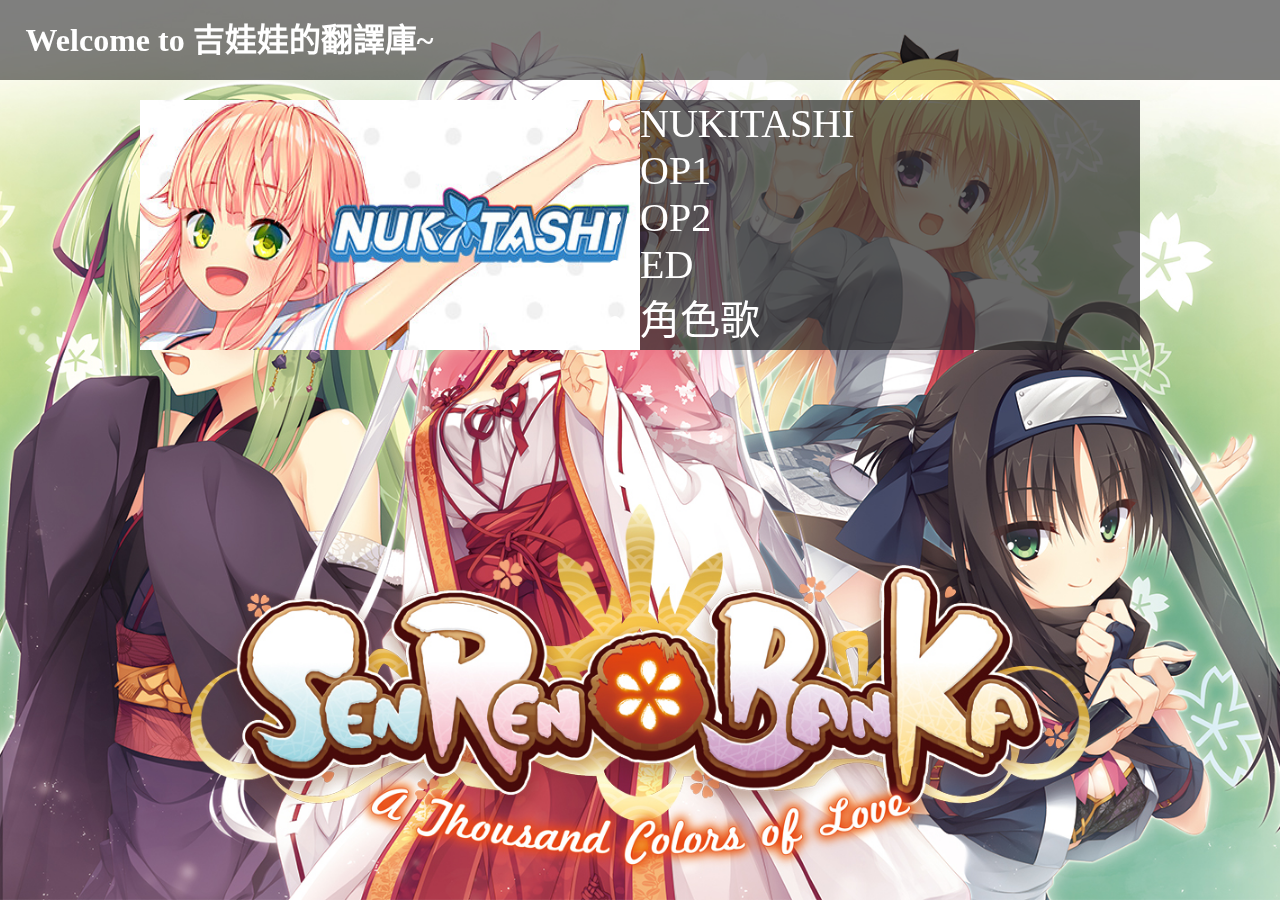
<file: index.html>
<!DOCTYPE html>
<html lang="zh-TW">
<head>
    <meta charset="UTF-8">
    <meta name="viewport" content="width=device-width, initial-scale=1.0">
    <title>吉娃娃翻譯庫</title>
    <link rel="stylesheet" href="style.css"/>
    <script src="script.js"></script>
</head>
<body>
    <header>
        <h1>Welcome to 吉娃娃的翻譯庫~</h1>
    </header>
    <div class="background"></div>
    <div class="songlist">  <!-- 開始排列 -->
        <img src="image/list1.jpg" alt="nukitahshi" width="500">
        <ul>
            <li>NUKITASHI</li>
            <li><a href="page/nukitashi/nukitashi-op1.html">OP1</a></li>
            <li><a href="page/nukitashi/nukitashi-op2.html">OP2</a></li>
            <li><a href="page/nukitashi/nukitashi-ed.html">ED</a></li>
            <li><a href="page/nukitashi/nukitashi-角色歌.html">角色歌</a></li>
        </ul>
    </div>
</body>
</html>
</file>
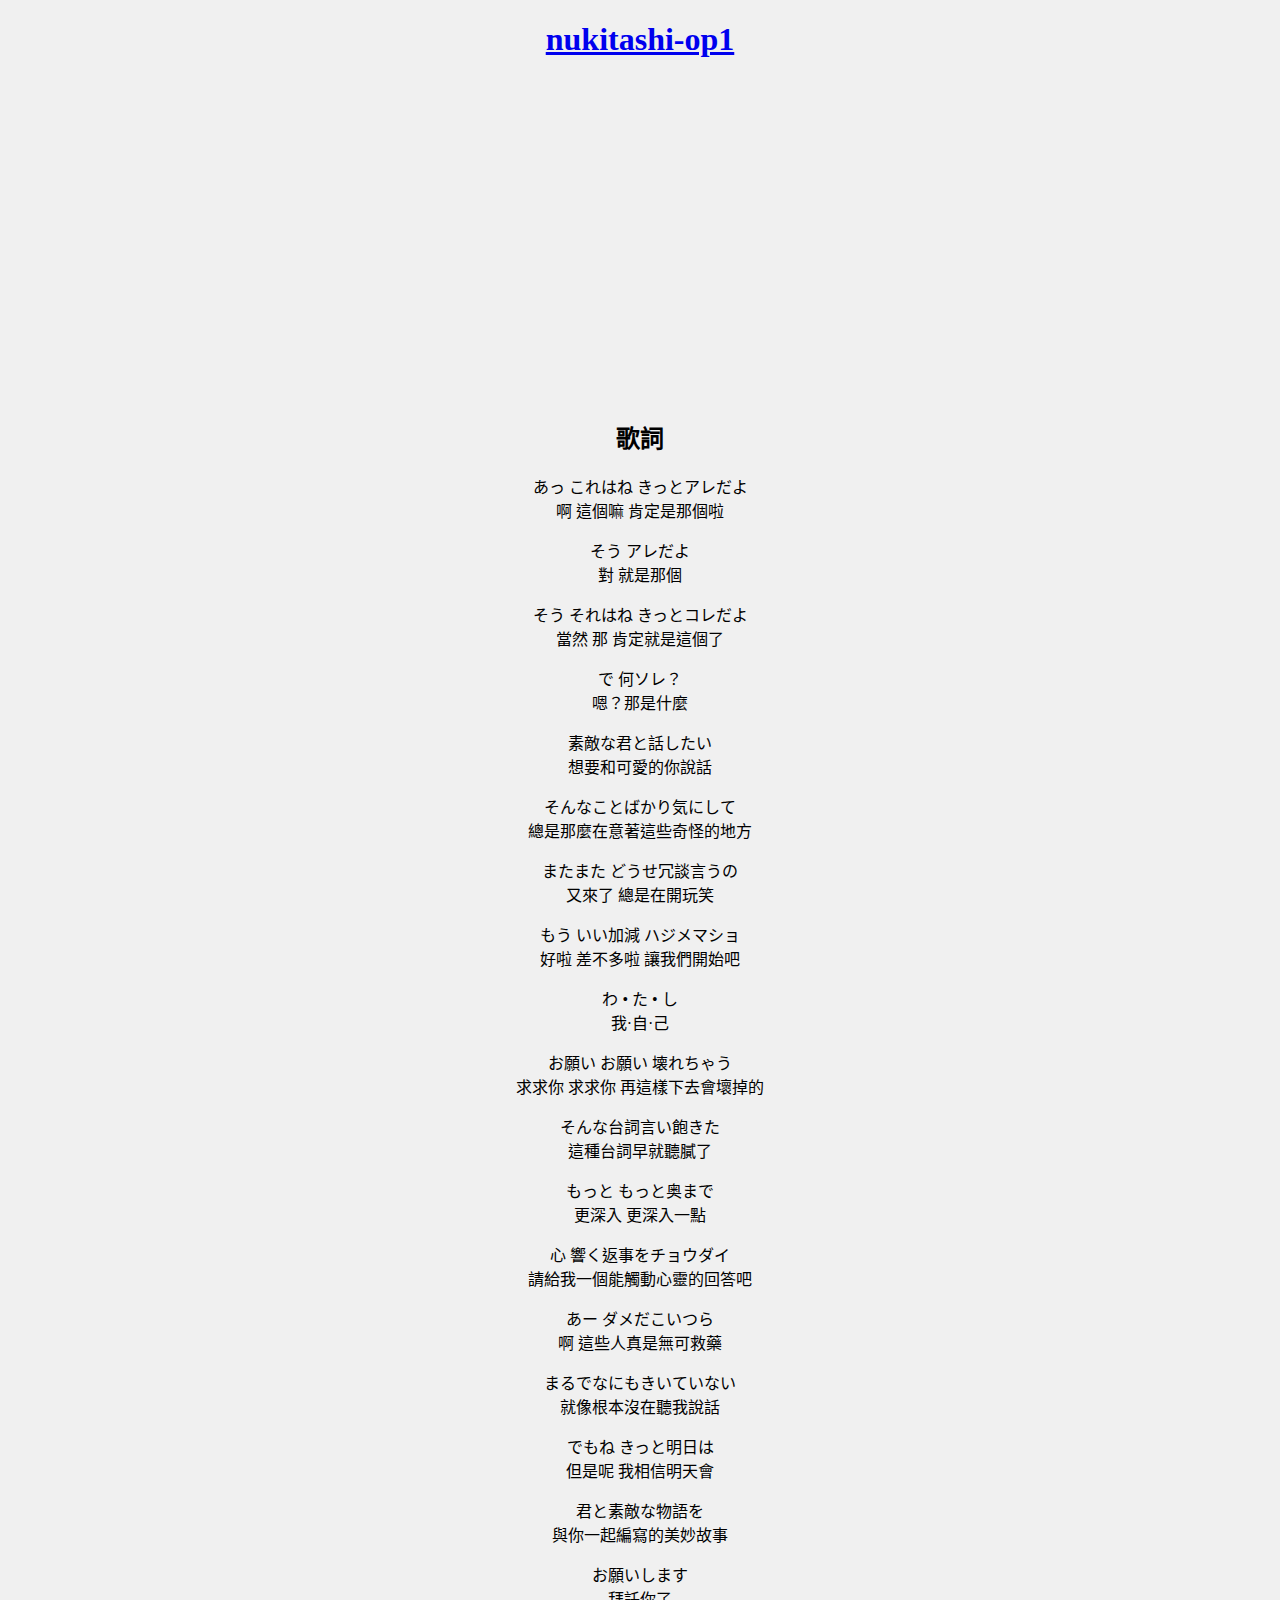
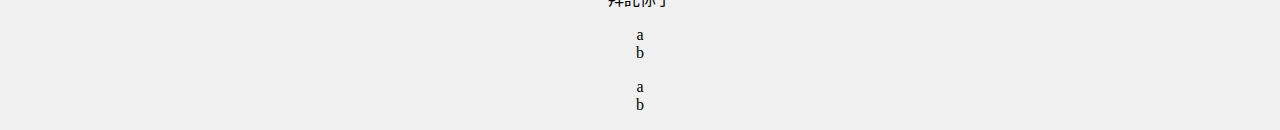
<file: page/nukitashi/nukitashi-op1.html>
<!DOCTYPE html>
<html lang="zh-TW">
<head>
  <meta charset="UTF-8">
  <meta name="viewport" content="width=device-width, initial-scale=1.0">
  <title>吉娃娃翻譯庫</title>
  <style>
    body {
      text-align: center; /* 將內容置中 */
      background-color: #f0f0f0; /* 選擇性地設置背景顏色 */
    }
    .content {
      display: inline-block; /* 將內容區域設置為內聯區塊 */
      text-align: left; /* 將內容區域的文字左對齊 */
      max-width: 800px; /* 選擇性地設置內容區域的最大寬度 */
      padding: 20px; /* 選擇性地添加內容區域的填充 */
      background-color: #ffffff; /* 選擇性地設置內容區域的背景顏色 */
      margin: 20px auto; /* 上下20px的外邊距，左右自動置中 */
    }
  </style>
</head>
<body>
  <h1><a href="https://www.youtube.com/watch?v=bHKykIQJNn0">nukitashi-op1</a></h1>
  <div>
    <iframe width="560" height="315" src="https://www.youtube.com/embed/bHKykIQJNn0?si=1llhaaV1gE54zD-1" frameborder="0" allowfullscreen></iframe>
  </div>
  <div>
    <h2>歌詞</h2>
    <p>
        あっ これはね きっとアレだよ</br>啊 這個嘛 肯定是那個啦
    </p>
    
    <p>
        そう アレだよ</br>對 就是那個
    </p>

    <p>
        そう それはね きっとコレだよ</br>當然 那 肯定就是這個了
    </p>

    <p>
        で 何ソレ？</br>嗯？那是什麼 
    </p>

    <p>
        素敵な君と話したい</br>想要和可愛的你說話
    </p>

    <p>
        そんなことばかり気にして</br>總是那麼在意著這些奇怪的地方
    </p>

    <p>
        またまた どうせ冗談言うの</br>又來了 總是在開玩笑
    </p>

    <p>
        もう いい加減 ハジメマショ</br>好啦 差不多啦 讓我們開始吧
    </p>

    <p>
        わ • た • し</br>我·自·己
    </p>

    <p>
        お願い お願い 壊れちゃう</br>求求你 求求你 再這樣下去會壞掉的
    </p>
    
    <p>
        そんな台詞言い飽きた</br>這種台詞早就聽膩了
    </p>
    
    <p>
        もっと もっと奥まで</br>更深入 更深入一點
    </p>
    
    <p>
        心 響く返事をチョウダイ</br>請給我一個能觸動心靈的回答吧
    </p>
    
    <p>
        あー ダメだこいつら</br>啊 這些人真是無可救藥
    </p>
    
    <p>
        まるでなにもきいていない</br>就像根本沒在聽我說話
    </p>
    
    <p>
        でもね きっと明日は</br>但是呢 我相信明天會
    </p>
    
    <p>
        君と素敵な物語を</br>與你一起編寫的美妙故事
    </p>
    
    <p>
        お願いします</br>拜託你了
    </p>
    
    <p>
        a</br>b
    </p>
    
    <p>
        a</br>b
    </p>
  </div>

</body>
</html>
</file>
<file: style.css>
* {
    padding: 0;
    margin: 0;
}

header {
    background-color: rgba(0, 0, 0, 0.5);
    color: white;
    border: 0;
    height: 80px;
    width: 100%;
    position: fixed;
    top: 0;
    left: 0;
}

a {
    color: white;
    text-decoration: none;
  }
  a:hover {
    text-decoration: underline;
}

h1 {
    position: absolute;
    margin-left: 2vw;
    top: 0;
    line-height: 80px;
}

@keyframes argb {
    0% {
        background-color: rgba(255, 0, 0, 0.1);
    }
    50% {
        background-color: rgba(0, 255, 0, 0.1);
    }
    100% {
        background-color: rgba(255, 0, 0, 0.1);
    }
}

.background {
    position: fixed;
    top: 0;
    left: 0;
    width: 100%;
    height: 100%;
    z-index: -1;
    animation: argb 20s infinite;
    transition: background-image 5s ease-in-out;
    will-change: background-color;
    transform: translateZ(0);
}

body {
    background-image: url("image/SenrenBanka.jpg");
    background-size: cover;
    background-attachment: fixed;
    background-repeat: no-repeat;
    background-position: center;
}

.bodys {
    display: flex;
    flex-direction: column;
    align-items: center;
    justify-content: center;
}

.songlist {
    display: flex;
    background-color: rgba(41, 41, 41, 0.7);
    border: 0;
    width: 1000px;
    height: 250px;
    margin: auto;
    margin-top: 100px;
    font-size: 40px;
    color:white;
}

@media screen and (max-width: 768px) {
    ul {
        display: none;
    }
    h1 {
        left: 26%;
    }
    .a {
        font-size: 15px;
    }
    .hd {
        font-size: 70px;
        height: 500px;
        font-weight: 900;
    }
    .hd2 {
        font-size: 40px;
        height: 100em;
    }
    .bodys {
        font-size: 20px;
        height: 100em;
        font-weight: 500;
    }
}
</file>
